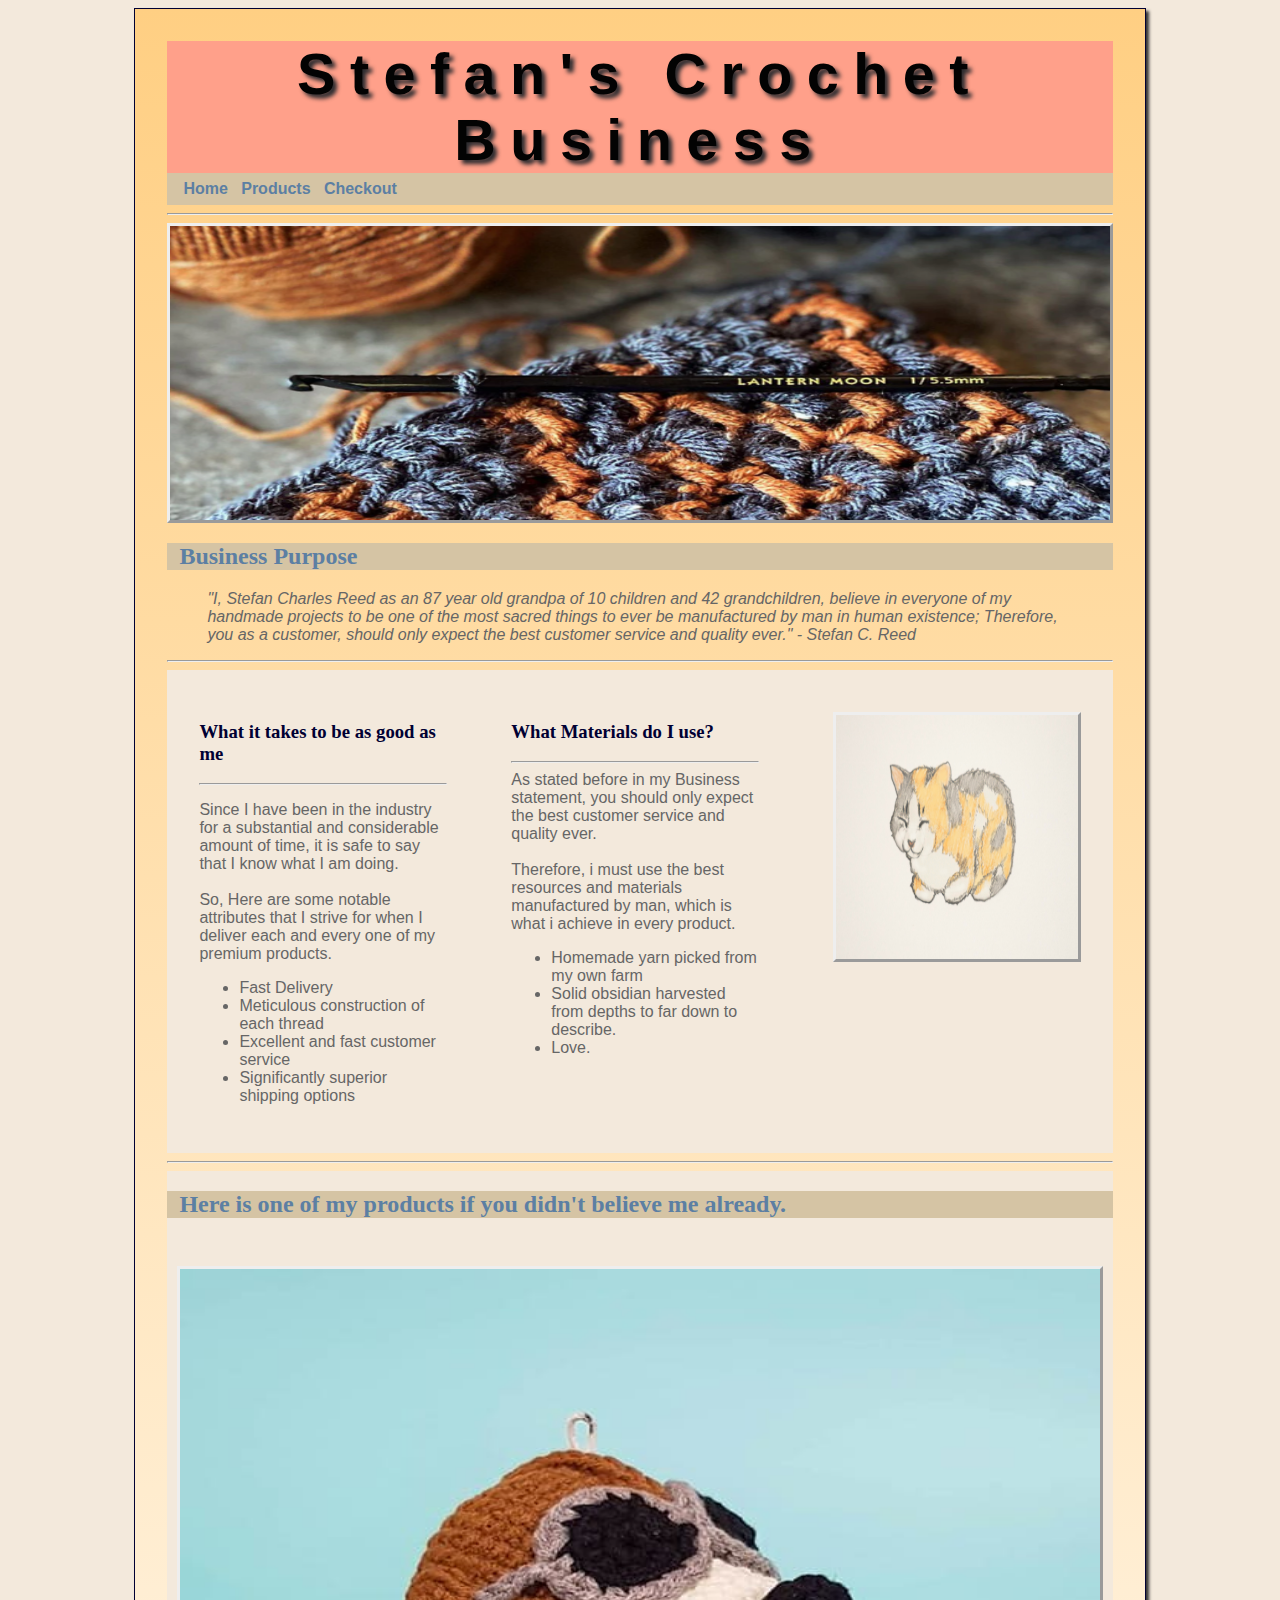
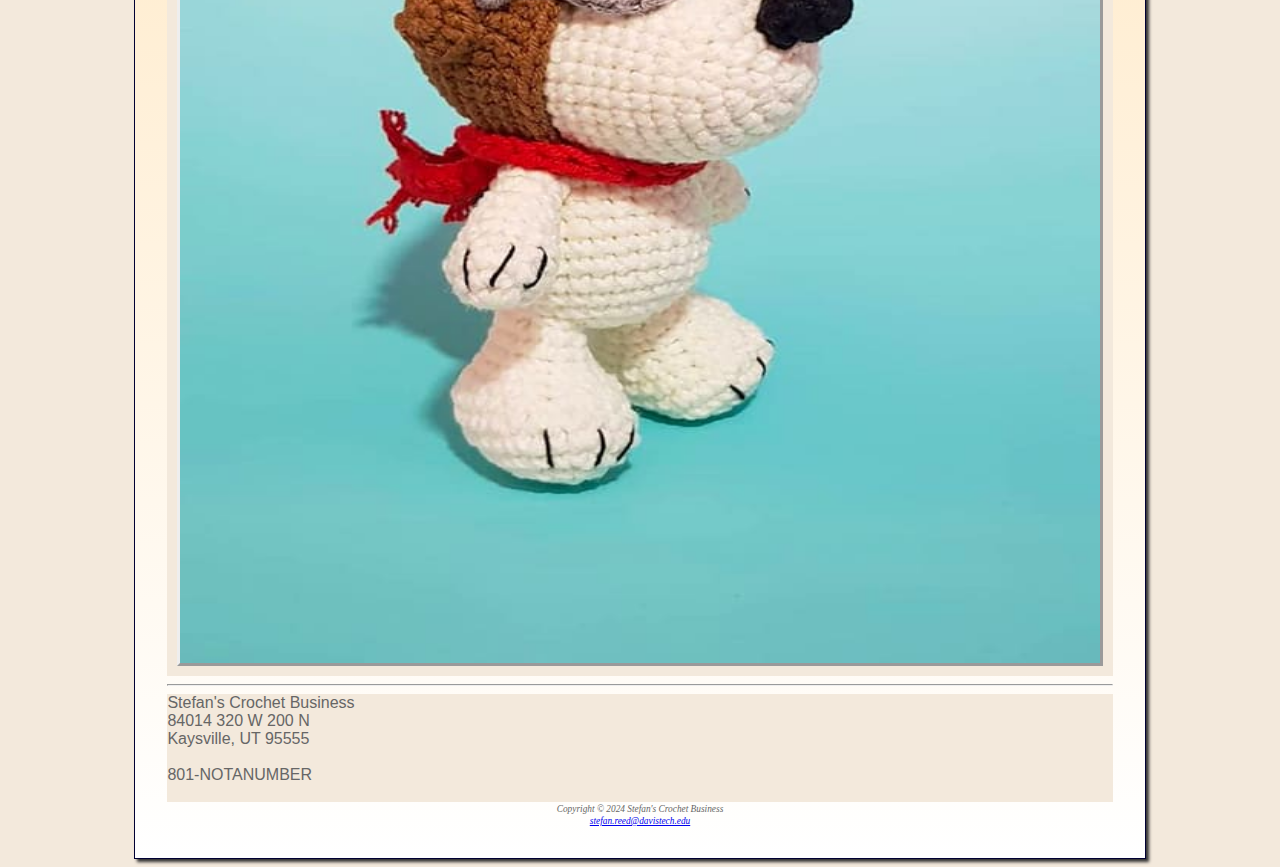
<file: index.html>
<!DOCTYPE html>
<html lang="en">
    <head>
        <title> Stefan's Crochet Business </title>
        <meta charset="utf-8">
        <link rel="stylesheet" href="crochet.css">
    </head>
<body>
    <div id="wrapper">
    <header>
        <h1>Stefan's Crochet Business</h1>
    </header>
    <nav>
        <b>
            <a href="index.html">Home</a> &nbsp;
            <a href="products.html">Products</a> &nbsp;
            <a href="current_waitlist.html">Checkout</a> &nbsp;
        </b>
    </nav>
    <hr>
    <div id="lanternimg"></div>
    <main> 
        <h2>Business Purpose</h2>
        <blockquote><em>
            "I, Stefan Charles Reed as an 87 year old grandpa of 10 children and 42 grandchildren, believe in everyone of my handmade projects to be one of the most sacred things to ever 
            be manufactured by man in human existence; Therefore, you as a customer, should only expect the best customer service and quality ever." - Stefan C. Reed
        </em></blockquote>
        <hr>
    <div>
        <section>
            <h3>What it takes to be as good as me</h3>
            <hr>
            <p> 
                Since I have been in the industry for a substantial and considerable amount of time, it is safe to say that I know what I am doing.<br>
                <br>
                So, Here are some notable attributes that I strive for when I deliver each and every one of my premium products.
            </p>
            <ul>
                <li>
                    Fast Delivery
                </li>
                <li>
                    Meticulous construction of each thread
                </li>
                <li>
                    Excellent and fast customer service
                </li>
                <li>
                    Significantly superior shipping options
                </li>
            </ul>
        </section>
        <section>
            <h3>What Materials do I use?</h3>
            <hr>
            As stated before in my Business statement, you should only expect the best customer service and quality ever.<br>
            <br>
            Therefore, i must use the best resources and materials manufactured by man, which is what i achieve in every product.
            <ul>
                <li>
                    Homemade yarn picked from my own farm
                </li>
                <li>
                    Solid obsidian harvested from depths to far down to describe.
                </li>
                <li>
                    Love.
                </li>
            </ul>
        </section>
        <section>
            <div id="cat"></div>
        </section>
    </div>
        <hr>
        <div>
            <h2 class="para">Here is one of my products if you didn't believe me already.</h2>
            <br>
            <div id="snoopyimg"></div>
        </div>
        <hr>
        <div>
            Stefan's Crochet Business<br>
            84014 320 W 200 N<br>
            Kaysville, UT 95555<br>
            <br>
            801-NOTANUMBER <br>
            <br>
        </div>
        <footer>
            <small><i>
                Copyright &copy; 2024 Stefan's Crochet Business <br>
                <a href="mailto:stefan.reed@davistech.edu">stefan.reed@davistech.edu</a>
            </i>
            </small>
        </footer>
    </div>
    </main>
</body>
</html>
</file>
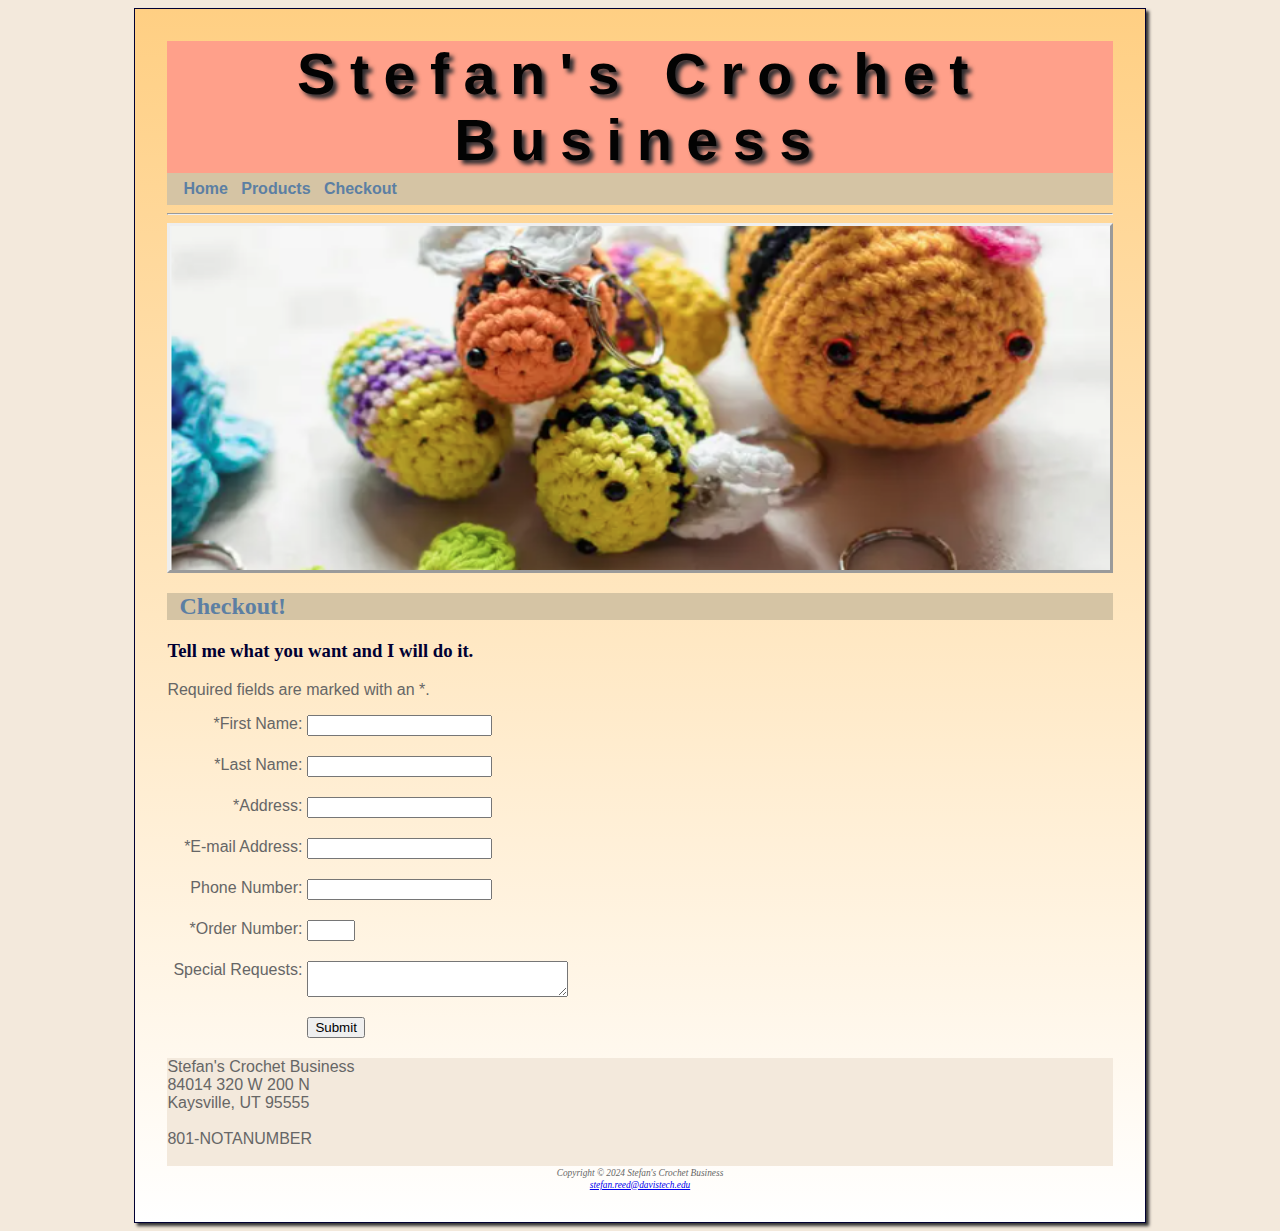
<file: current_waitlist.html>
<!DOCTYPE html>
<html lang="en">
    <head>
        <title> Stefan's Crochet Business </title>
        <meta charset="utf-8">
        <link rel="stylesheet" href="crochet.css">
    </head>
<body>
    <div id="wrapper">
    <header>
        <h1>Stefan's Crochet Business</h1>
    </header>
    <nav>
        <b>
            <a href="index.html">Home</a> &nbsp;
            <a href="products.html">Products</a> &nbsp;
            <a href="current_waitlist.html">Checkout</a> &nbsp;
        </b>
    </nav>
    <hr>
    <div id="beeimg"></div>
    <main>
        <h2>Checkout!</h2>
        <h3>Tell me what you want and I will do it.</h3>
        <p>Required fields are marked with an *.</p>
        <form method="post" action="https://webdevbasics.net/scripts/demo.php">
            <label for="myFName">*First Name:</label>
            <input type="text" name="myFName" id="myFName" required="required">

            <label for="myLName">*Last Name:</label>
            <input type="text" name="myLName" id="myLName" required="required">

            <label for="Address">*Address:</label>
            <input type="text" name="Address" id="Address" required="required">

            <label for="email">*E-mail Address:</label>
            <input type="email" name="email" id="email" required="required">

            <label for="PNumber">Phone Number:</label>
            <input type="tel" name="PNumber" id="PNumber" maxlength="12">

            <label for="Order_Number">*Order Number:</label>
            <input type="number" name="Order_Number" id="Order_Number" min="1" max="3" step="1"  required="required">

            <label for="SpecicalOROrder#">Special Requests:</label>
            <textarea name="SpecicalOROrder#" id="SpecicalOROrder#" cols="30" rows="2"></textarea>

            <input type="submit">
        </form> 
        <div>
            Stefan's Crochet Business<br>
            84014 320 W 200 N<br>
            Kaysville, UT 95555<br>
            <br>
            801-NOTANUMBER <br>
            <br>
        </div>
        <footer>
            <small><i>
                Copyright &copy; 2024 Stefan's Crochet Business <br>
                <a href="mailto:stefan.reed@davistech.edu">stefan.reed@davistech.edu</a>
            </i>
            </small>
        </footer>
    </main>
    </div>
</body>
</html>
</file>
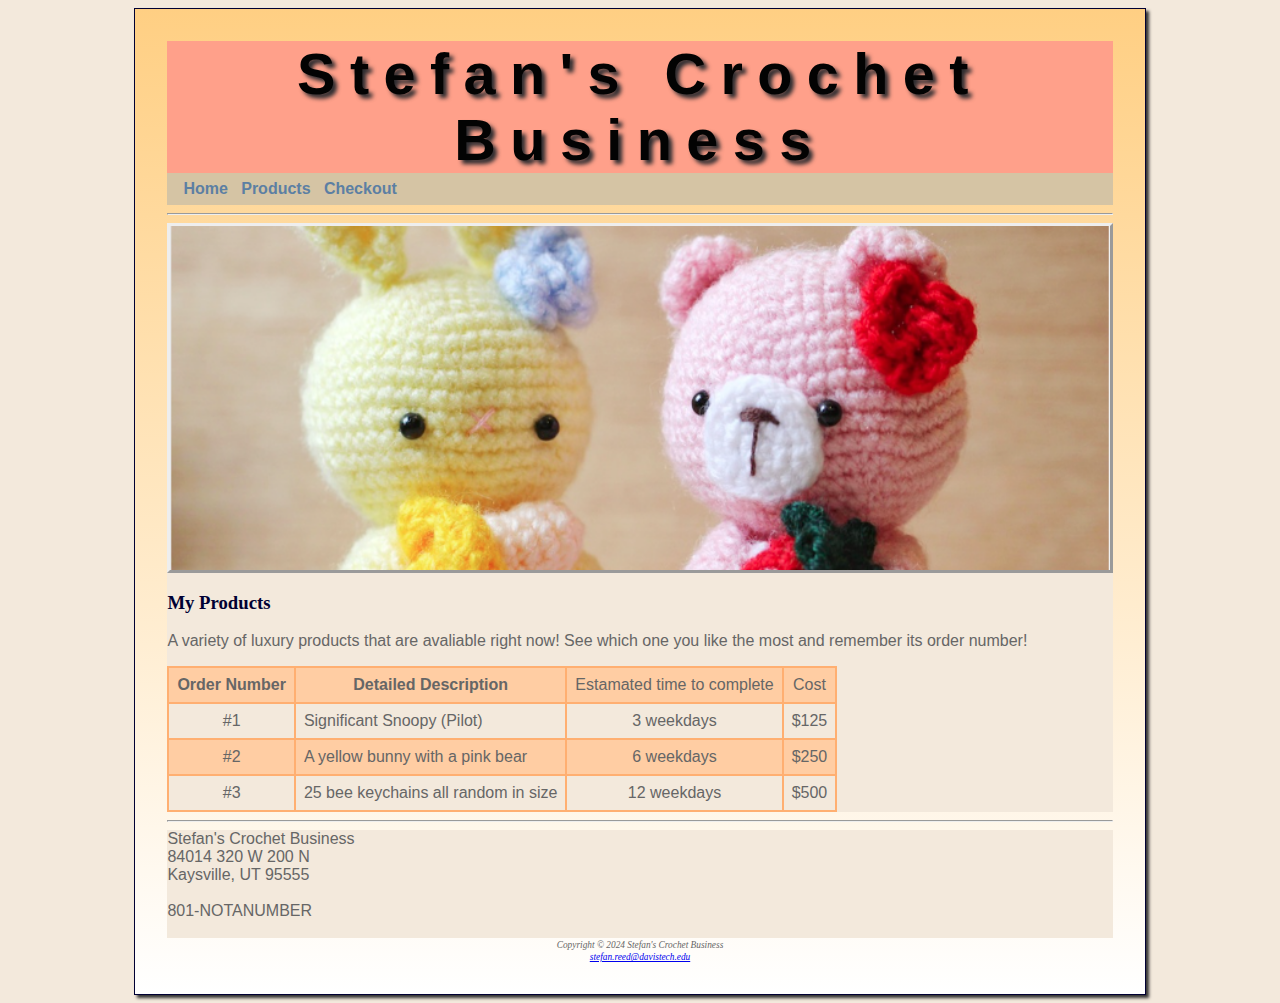
<file: products.html>
<!DOCTYPE html>
<html lang="en">
    <head>
        <title> Stefan's Crochet Business </title>
        <meta charset="utf-8">
        <link rel="stylesheet" href="crochet.css">
    </head>
<body>
    <div id="wrapper">
    <header>
        <h1>Stefan's Crochet Business</h1>
    </header>
    <nav>
        <b>
            <a href="index.html">Home</a> &nbsp;
            <a href="products.html">Products</a> &nbsp;
            <a href="current_waitlist.html">Checkout</a> &nbsp;
        </b>
    </nav>
    <hr>
    <div id="productimg"></div>
    <main>
        <div id="special">
            <h3>My Products</h3>
            <p>
                A variety of luxury products that are avaliable right now! See which one you like the most and remember its order number!
            </p>
            <table>
                <tr>
                    <th>Order Number</th>
                    <th>Detailed Description</th>
                    <td>Estamated time to complete</td>
                    <td>Cost</td>
                </tr>
                <tr>
                    <td>#1</td>
                    <td class="text">Significant Snoopy (Pilot) </td>
                    <td>3 weekdays</td>
                    <td>$125</td>
                </tr>
                <tr>
                    <td>#2</td>
                    <td class="text">A yellow bunny with a pink bear</td>
                    <td>6 weekdays</td>
                    <td>$250</td>
                </tr>
                <tr>
                    <td>#3</td>
                    <td class="text">25 bee keychains all random in size</td>
                    <td>12 weekdays</td>
                    <td>$500</td>
                </tr>
            </table>
        </div>
        <hr>
        <div>
            Stefan's Crochet Business<br>
            84014 320 W 200 N<br>
            Kaysville, UT 95555<br>
            <br>
            801-NOTANUMBER <br>
            <br>
        </div>
        <footer>
            <small><i>
                Copyright &copy; 2024 Stefan's Crochet Business <br>
                <a href="mailto:stefan.reed@davistech.edu">stefan.reed@davistech.edu</a>
            </i>
        </small>
    </footer>
</main>
</div>
</body>
</html>
</file>
<file: crochet.css>
body {
    background-color: #f3e9dc;
    color: #666666;
    font-family: Arial, Helvetica, sans-serif;

}

header {
    background-color: #ffa08a;
    color: #030303;
    text-align: center;
    font-size: larger;
    width: auto;
}

nav {
    background-color: #d5c4a4;
    font-weight: bold;
    color: #f3e9dc;
    text-indent: 1em;
    line-height: 200%;
    z-index: 9999;
}

nav a {
    text-decoration: none;
    transition: color 2s linear;
}


div { background-color: #f3e9dc;
        overflow: auto;
        width: 100%;
    }

h1{
    margin-top: 0;
    margin-bottom: 0;
    font-family:Verdana, Geneva, Tahoma, sans-serif;
    font-size: 3em;
    letter-spacing: 0.25em;
    text-shadow: 4px 4px 4px #2b2b2f;
}

h2 {
    background-color: #d5c4a4;
    color: #5C7FA3;
    font-family: Georgia, 'Times New Roman', Times, serif;
    text-indent: 0.5em;
}

h3 {
    color: #000033;
    font-family: Georgia, 'Times New Roman', Times, serif;
}

section {
    float: left;
    width: 33%;
    padding: 2em;
    overflow: auto;
}

label {
    float:left;
    display: block;
    text-align: right;
    width: 140px;
    padding-right: 5px;
}

input {
    display: block;
    margin-bottom: 20px;
}

textarea {
    display: block;
    margin-bottom: 20px;
}

input[type="submit"] {
    margin-left: 140px;
}

#lanternimg {
    height: 300px;
    background-image: url(lanternmoon.PNG);
    background-repeat: no-repeat;
    background-size: 100% 100%;
    background-position: center;
    border-style: outset;
}

#beeimg {
    height: 350px;
    background-image: url(bee.PNG);
    background-repeat: no-repeat;
    background-size: 100% 100%;
    background-position: center;
    border-style: outset;
}

#special {
    clear:both;
}

table {
    border-style: solid;
    border-color:  #ffaf71;
    border-width: 2px;
    border-collapse: collapse;
}

td {
    padding: 0.5em;
    border-style: solid;
    border-color:  #ffaf71;
    border-width: 2px;
    text-align:center;

}

.text {
    text-align:left;
}

tr:nth-of-type(odd) {
    background-color: #ffcda3;
}

th {
    padding: 0.5em;
    border-style: solid;
    border-color:  #ffaf71;
    border-width: 2px;
}

dt {
    color: #ffaf71;
}

* { box-sizing: border-box;}

nav a:link {
    color: #5C7FA3;
}

nav a:visited {
    color: #344873;
}

nav a:hover {
    color: darkred;
    
}

#productimg {
    height: 350px;
    background-image: url(product.PNG);
    background-repeat: no-repeat;
    background-size: 100% 100%;
    background-position: center;
    border-style: outset;
}

#snoopyimg {
    height: 1000px;
    background-image: url(snoopy.jpg);
    width: auto;
    background-repeat: no-repeat;
    background-size: 100% 100%;
    margin: 10px;
    background-position: center;
    border-style: outset;
}

#cat {
    height: 250px;
    background-image: url(cat.jpg);
    background-repeat: no-repeat;
    background-size: 100% 100%;
    margin: 10px;
    background-position: center;
    border-style: outset;
}

footer {
    font-family: Georgia, 'Times New Roman', Times, serif;
    text-align: center;
    font-size: 70%;
    font-style: italic;
}


#wrapper {
    background-color: #90C7E3;
    background-image: linear-gradient(to top, #ffffff, #ffcf83);
    padding: 2em;
    margin-left: auto; margin-right: auto;
    width: 80%;
    min-width: 960px;
    max-width: 2064px;
    box-shadow: 3px 3px 3px #333333;
    border: 1px solid #000033;
    
}
</file>
